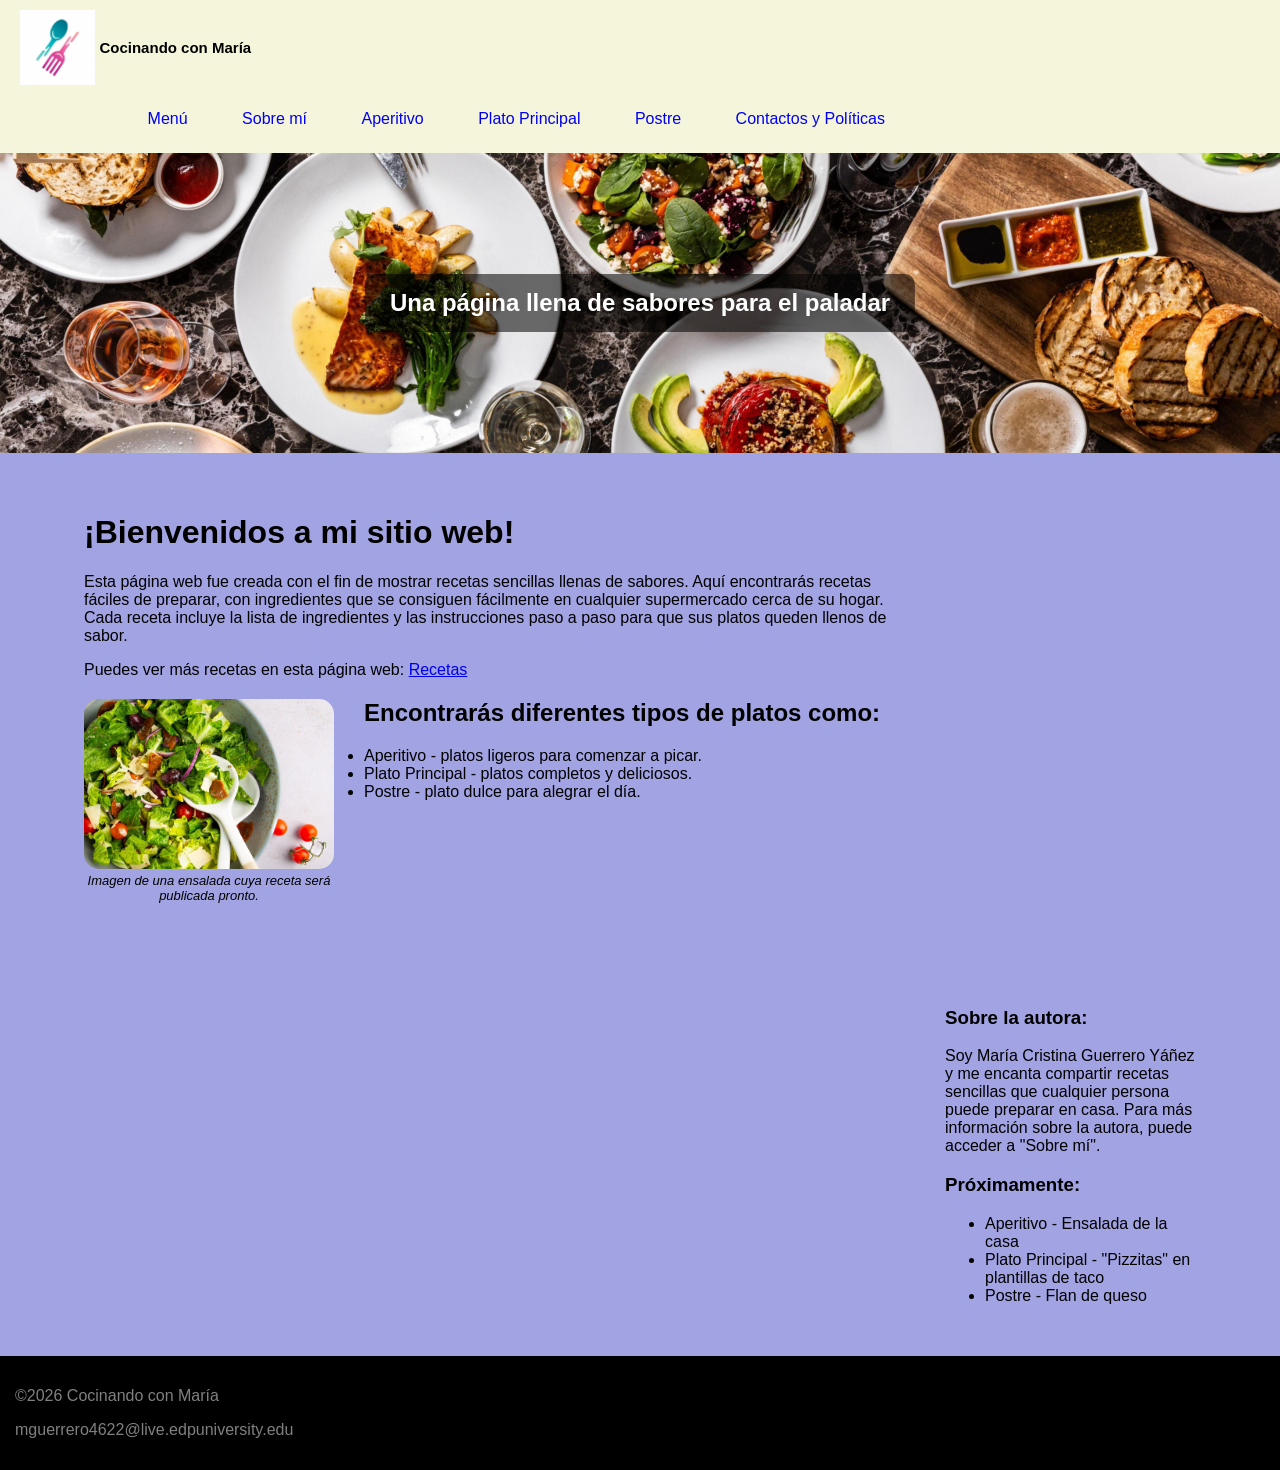
<file: index.html>
<!DOCTYPE html>
<html lang="es">
<head>
<meta charset="utf-8">
<meta name="description" content="Esta página es para que el usuario pueda crear platos llenos de sabor">
<title>Cocinando con María</title>
<link rel="stylesheet" href="SiteStyle/global.css">
</head>
<body>
<header> 
<!-- Logo del sitio -->
<div id="logo">
   <img src="SiteImage/logo.jpg" alt="logo del sitio web">
   <span>Cocinando con María</span>
</div>
<!-- Menú de navegación -->
<nav>
	<ul>
    	<li><a href="index.html">Menú </a></li>
        <li><a href="sobremi.html">Sobre mí</a></li>
        <li><a href="aperitivo.html">Aperitivo</a></li>
	<li><a href="platoprincipal.html">Plato Principal</a></li>
	<li><a href="postre.html">Postre</a></li>
        <li><a href="contacto.html">Contactos y Políticas</a></li>
    </ul>
</nav>
</header>
<!-- Banner de la página -->
<section id="banner">
  <img src="SiteImage/banner.jpg" alt="Mesa con varios platos">
  <h2>Una página llena de sabores para el paladar</h2>
</section>

<main>
<h1>¡Bienvenidos a mi sitio web!</h1>
<p> Esta página web fue creada con el fin de mostrar recetas sencillas llenas de sabores. Aquí encontrarás recetas fáciles de preparar, con ingredientes que se consiguen fácilmente en cualquier supermercado cerca de su hogar. Cada receta incluye la lista de ingredientes y las instrucciones paso a paso para que sus platos queden llenos de sabor. </p>
<p> Puedes ver más recetas en esta página web: <a href="https://www.hellofresh.com/recipes" target="_blank"> Recetas</a></p> 

<section> 
<figure>
  <img src="SiteImage/ensalada.jpg" alt="Ensalada con lechuga, tomate, queso, cebolla y crutones.">
  <figcaption>Imagen de una ensalada cuya receta será publicada pronto.</figcaption>
</figure>
<h2> Encontrarás diferentes tipos de platos como: </h2> 
<ul> 
<li>Aperitivo - platos ligeros para comenzar a picar.</li>
<li>Plato Principal - platos completos y deliciosos. </li>
<li>Postre - plato dulce para alegrar el día.</li>
</ul>
</section>

</main>
<!-- Barra lateral -->
<aside>
  <h3>Sobre la autora:</h3>
  <p>Soy María Cristina Guerrero Yáñez y me encanta compartir recetas sencillas
    que cualquier persona puede preparar en casa. Para más información sobre la autora, puede acceder a "Sobre mí".</p>
<h3>Próximamente:</h3>
  <ul>
    <li>Aperitivo - Ensalada de la casa</li>
    <li>Plato Principal - "Pizzitas" en plantillas de taco</li>
    <li>Postre - Flan de queso</li>
  </ul>
</aside>

<!-- Pie de página -->
<footer> 
<p> ©2026 Cocinando con María </p>
<p> mguerrero4622@live.edpuniversity.edu </p>
</footer>
</body>
</html>
</file>
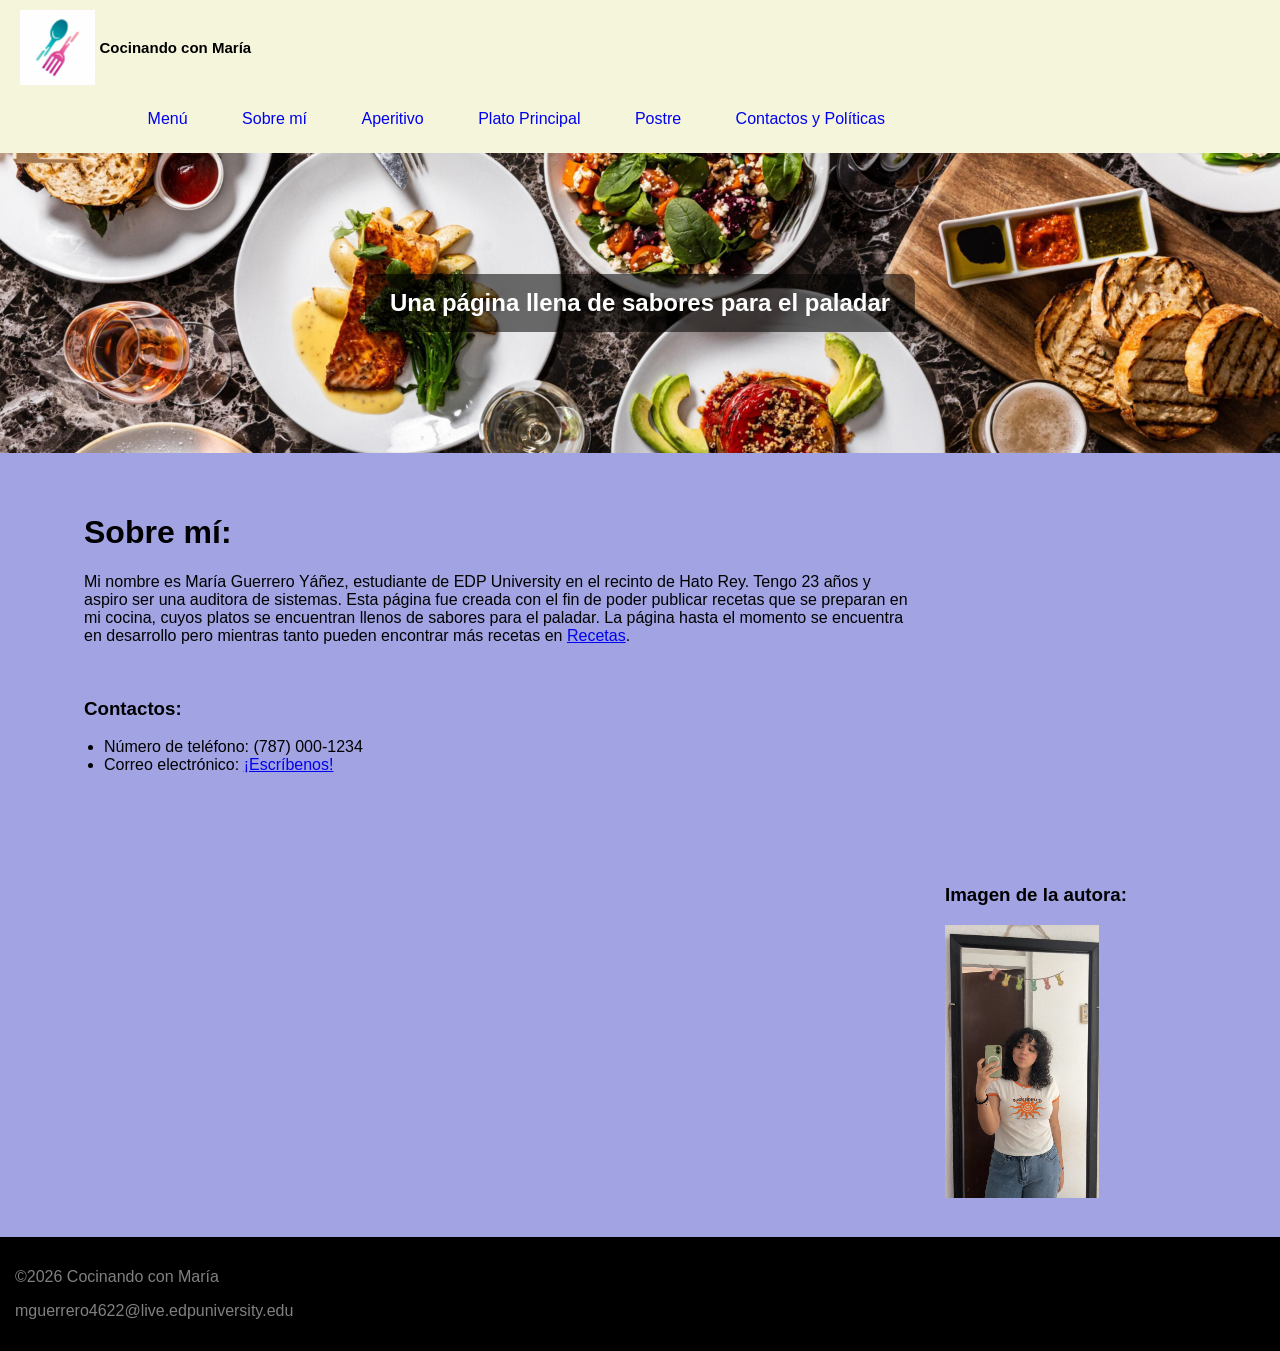
<file: sobremi.html>
<!DOCTYPE html>
<html lang="es">
<head>
<meta charset="utf-8">
<meta name="description" content="Esta página es para que el usuario pueda crear platos llenos de sabor">
<title>Cocinando con María</title>
<link rel="stylesheet" href="SiteStyle/global.css">
</head>
<body>
<header> 
<!-- Logo del sitio -->
<div id="logo">
   <img src="SiteImage/logo.jpg" alt="logo del sitio web">
   <span>Cocinando con María</span>
</div>
<!-- Menú de navegación -->
<nav>
	<ul>
    	<li><a href="index.html">Menú </a></li>
        <li><a href="sobremi.html">Sobre mí</a></li>
        <li><a href="aperitivo.html">Aperitivo</a></li>
	<li><a href="platoprincipal.html">Plato Principal</a></li>
	<li><a href="postre.html">Postre</a></li>
        <li><a href="contacto.html">Contactos y Políticas</a></li>
    </ul>
</nav>
</header>
<!-- Banner de la página -->
<section id="banner">
  <img src="SiteImage/banner.jpg" alt="Mesa con varios platos">
  <h2>Una página llena de sabores para el paladar</h2>
</section>

<main>
<h1>Sobre mí:</h1>
<p> Mi nombre es María Guerrero Yáñez, estudiante de EDP University en el recinto de Hato Rey. Tengo 23 años y aspiro ser una auditora de sistemas. Esta página fue creada con el fin de poder publicar recetas que se preparan en mi cocina, cuyos platos se encuentran llenos de sabores para el paladar. La página hasta el momento se encuentra en desarrollo pero mientras tanto pueden encontrar más recetas en <a href="https://www.hellofresh.com/recipes" target="_blank"> Recetas</a>.</p>
<br>
<h3> Contactos: </h3>
<ul>
	<li>Número de teléfono: (787) 000-1234 </li>
	<li>Correo electrónico: <a href= “mguerrero4622@live.edpuniversity.edu”> ¡Escríbenos!</a>
</ul>


</main>
<!-- Barra lateral -->
<aside>
  <h3>Imagen de la autora:</h3>
 <img src="SiteImage/autora.jpg" alt="Foto de la autora de la página web.">
</aside>

<!-- Pie de página -->
<footer> 
<p> ©2026 Cocinando con María </p>
<p> mguerrero4622@live.edpuniversity.edu </p>
</footer>
</body>
</html>

</body>
</html>
</file>
<file: SiteStyle/global.css>
/* Logo del sitio */
#logo {
  float: left;
}
#logo img {
  height: 75px;
  vertical-align: middle;
}
#logo span {
  font-size: 15px;
  font-weight: bold;
  color: COLOR;
  vertical-align: middle;
}

/* Menú de navegación */
nav {
  float: right;
}
nav ul {
  list-style: none;
  margin: 0;
  padding: 0;
}
nav li {
  display: inline-block;
}
nav a {
  display: block;
  padding: 15px 25px;
  color: COLOR;
  text-decoration: none;
}
nav {
  text-align: center;
  margin-top: 10px;
  margin-right: 350px;
}

/* Encabezado */
header {
  background-color: #F5F5DC;
  overflow: hidden;
  padding: 10px 20px;
}
/* Banner */
#banner img {
  width: 100%;
  height: 300px;
  object-fit: cover;
  display: block;
}
#banner {
  position: relative;
}
#banner h2 {
  position: absolute;
  top: 50%;
  left: 50%;
  transform: translate(-50%, -50%);
  margin: 0;
  padding: 15px 25px;
  color: white;
  background-color: rgba(0, 0, 0, 0.55);
  border-radius: 10px;
  text-align: center;
}

/* Contenido principal */
main {
  float: left;
  width: 65%;
  margin: 20px 0 20px 5%;
  padding: 20px;
  background-color: COLOR;
  border-radius: 10px;
}

/* Aside */
aside {
  float: right;
  width: 20%;
  margin: 20px 5% 20px 0;
  padding: 15px;
  background-color: ;
  border-radius: 10px;
}

/* Footer */
footer {
  clear: both;
  background-color: black;
  color: grey;
  text-align: left;
  padding: 15px;
}

/* Imágenes */
figure {
  float: left;
  margin: 0 15px 10px 0;
}

figure img {
  width: 250px;
  height: 170px;
  border-radius: 15px;
  object-fit: cover;
}

figcaption {
  font-size: 13px;
  font-style: italic;
  text-align: center;
  width: 250px;
}

figure {
  float: left;
  margin: 0 30px 10px 0;
}

/* Detalles de la pagina */
body {
  margin: 0;
  font-family: Arial, sans-serif;
  background-color: #a1a3e3;
  color: ;
}

h1, h2, h3 {
  color: ;
}

main ul {
  padding-left: 20px;
}
aside img {
  max-width: 60%;
  img-align: center;
  height: auto;
}
</file>
